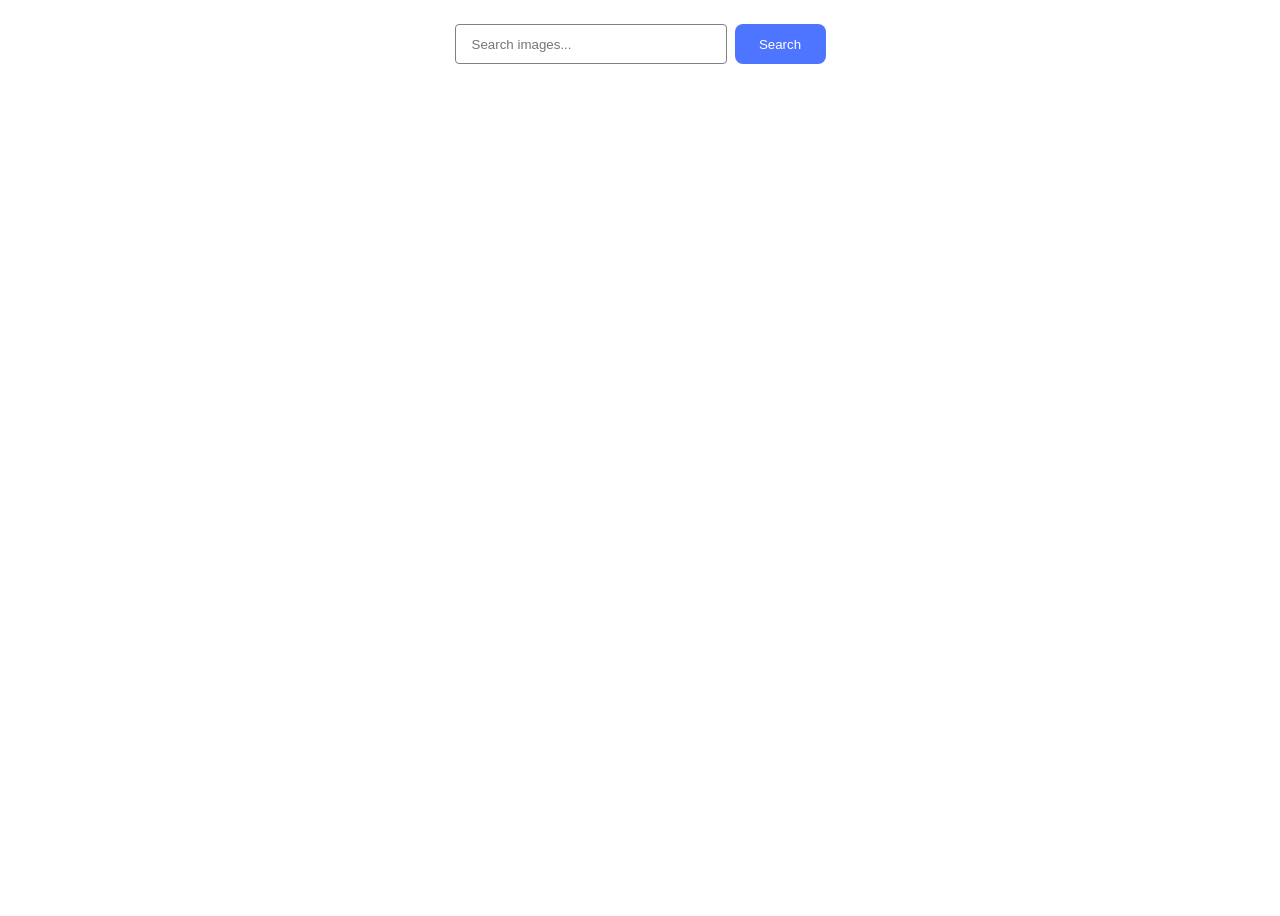
<file: src/index.html>
<!DOCTYPE html>
<html lang="en">
  <head>
    <meta charset="UTF-8" />
    <link rel="icon" type="image/svg+xml" href="/favicon.svg" />
    <meta name="viewport" content="width=device-width, initial-scale=1.0" />
    <title>Goit-js-hw-12</title>
    <link rel="stylesheet" href="./css/styles.css" />
  </head>
  <body>
    <form class="form" novalidate>
      <label>
        <input class="search-images-input" type="text" name="search-text" placeholder="Search images..." required>
      </label>
      <button class="search-btn" type="submit">Search</button>
    </form>
  
    <span class="loader hidden"></span> 
  
    <ul class="gallery"></ul>
  
    <script type="module" src="./main.js"></script> 
  
</html>
</file>
<file: src/css/styles.css>
/**
  |============================
  | include css partials with
  | default @import url()
  |============================
*/
/* Common styles */
@import url('./reset.css');
@import url('./base.css');

*,
*::before,
*::after {
  box-sizing: border-box;
}

body {
  font-family: "Montserrat", sans-serif;
  font-weight: 400;
  font-size: 16px;
  line-height: 1.5;
  letter-spacing: 0.04em;
  color: #808080;
}

.form {
  display: flex;
  align-items: flex-start;
  justify-content: flex-start;
  flex-direction: row;
  gap: 8px;
  width: 371px;
  height: 40px;
  margin: 24px auto;
}

.search-images-input {
  box-sizing: border-box;
  width: 272px;
  height: 40px;
  border: 1px solid #808080;
  border-radius: 4px;
  padding: 8px 16px;
}

.search-images-input:hover {
  border: 1px solid #000;
}

.search-images-input:focus {
  outline: none;
  border: 1px solid #4e75ff;
}

.search-btn {
  border: none;
  border-radius: 8px;
  padding: 8px 16px;
  width: 91px;
  height: 40px;
  background: #4e75ff;
  font-weight: 500;
  color: #fff;
}

.search-btn:hover {
  background: #6c8cff;
}

.loader {
  position: fixed;
  bottom: 24px;
  left: 50%;
  transform: translateX(-50%);
  z-index: 999;
  height: 12px;
  width: 50%;
  border: 1px solid #ccc;
  border-radius: 10px;
  overflow: hidden;
  background: #fff;
}

.loader:after {
  content: '';
  position: absolute;
  left: 0;
  top: 0;
  height: 100%;
  width: 0;
  background: #4e75ff;
  animation: prog 2s linear infinite;
}

@keyframes prog {
  to {
    width: 100%;
  }
}

.hidden {
  display: none;
}

.gallery {
  display: flex;
  flex-wrap: wrap;
  justify-content: center;
  gap: 12px 20px;
  list-style: none;
  padding: 0;
  margin: 0 auto;
  width: 100%;
  max-width: 1128px;
  height: calc(100vh - 72px);
  box-sizing: border-box;
}

.gallery .gallery-item {
  width: calc((100% - 48px) / 3);
  height: calc((100% - 48px) / 3);
  position: relative;
  overflow: hidden;
}

.gallery img {
  width: 100%;
  height: 100%;
  object-fit: cover;
  display: block;
}

.info {
  position: absolute;
  bottom: 0;
  width: 100%;
  height: 48px;
  background: rgba(255, 255, 255, 0.95);
  border: 1px solid #808080;
  border-top: none;
  display: flex;
  justify-content: center;
  align-items: center;
  box-sizing: border-box;
  gap: 10px;
}

.prop {
  display: flex;
  flex-direction: column;
  align-items: center;
  gap: 0;
  margin: 0 8px;
}

.prop-label {
  font-weight: 600;
    font-size: 12px;
    line-height: 1.33;
    color: #2e2f42;
}

.prop-value {
  font-size: 12px;
    line-height: 2;
    color: #2e2f42;
}
</file>
